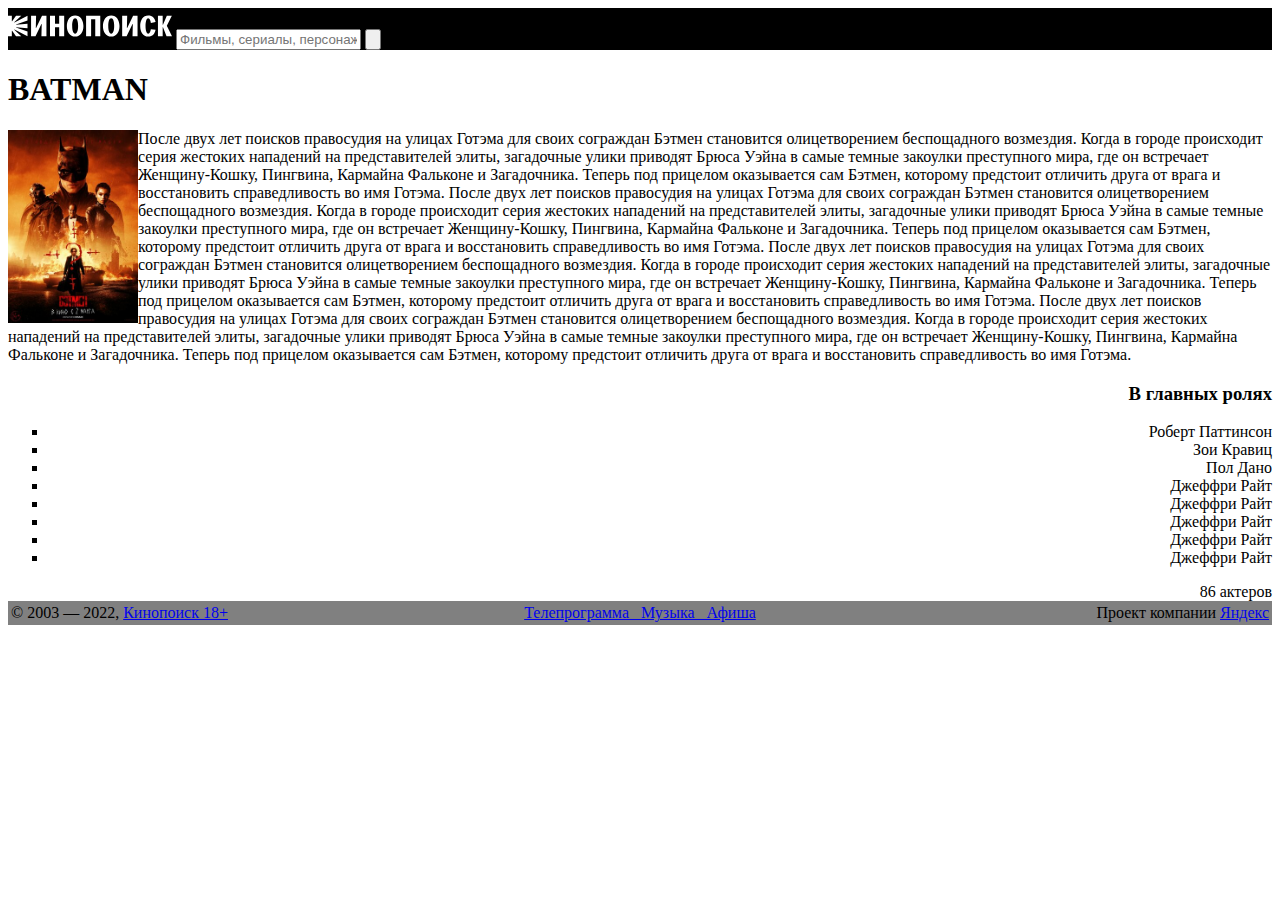
<file: index.html>
<!DOCTYPE html>
<html lang="en">
<head>
    <meta charset="UTF-8">
    <title>Бэтмэн (2022)</title>
</head>
<body>
    <header style="background-color: black;">
            <svg width="164" height="36" fill="black" xmlns="http://www.w3.org/2000/svg"><path fill-rule="evenodd" clip-rule="evenodd" d="M58.859 18c0-5.889 2.954-10.6 8.281-10.6 5.328 0 8.281 4.711 8.281 10.6 0 5.89-2.954 10.6-8.28 10.6-5.328 0-8.282-4.71-8.282-10.6Zm8.281 7.66c2.072 0 2.954-3.534 2.954-7.652 0-4.12-.889-7.652-2.954-7.652-2.065 0-2.954 3.533-2.954 7.652-.007 4.118.882 7.652 2.954 7.652ZM3.843 7.7v5.596h.294L7.98 7.7h5.32l-7.098 6.474.294.293L19.51 7.693v4.711L7.973 16.523v.292l11.537-1.028v4.419L7.973 19.178v.293l11.537 4.118v4.712L6.496 21.526l-.294.293 7.098 6.474H7.98l-3.843-5.596h-.294v5.596H0V7.686h3.843V7.7Zm19.23 0H28.1l-.294 12.363h.294L34.015 7.7h4.438v20.608h-5.026l.294-12.364h-.294L27.51 28.309h-4.438V7.7Zm23.955 0h-5.026v20.608h5.026v-9.13h4.137v9.13h5.026V7.7h-5.026v7.952h-4.137V7.7Zm45.25 0h-14.19v20.608h5.027V11.233h4.137v17.075h5.026V7.7Zm2.66 10.3c0-5.889 2.954-10.6 8.282-10.6 5.32 0 8.281 4.711 8.281 10.6 0 5.89-2.954 10.6-8.281 10.6-5.32 0-8.282-4.71-8.282-10.6Zm8.282 7.66c2.072 0 2.954-3.534 2.954-7.652 0-4.12-.889-7.652-2.954-7.652-2.072 0-2.954 3.533-2.954 7.652 0 4.118.882 7.652 2.954 7.652ZM119.187 7.7h-5.026v20.608h4.438l5.916-12.364h.294l-.294 12.364h5.026V7.7h-4.438l-5.916 12.363h-.294l.294-12.363Zm23.669 13.541 4.732.585c-.889 4.12-2.954 6.774-7.364 6.774-5.32 0-8.016-4.71-8.016-10.6 0-5.889 2.689-10.6 8.016-10.6 4.317 0 6.475 2.649 7.364 6.475l-4.732 1.177c-.294-2.063-1.155-4.71-2.632-4.71-1.771 0-2.689 3.533-2.689 7.651 0 4.09.918 7.652 2.689 7.652 1.449.015 2.33-2.341 2.632-4.404Zm11.83-13.54h-4.732v20.607h4.732v-9.13h.294l3.549 9.13H164l-5.177-10.6L163.849 7.7h-5.026l-3.843 9.13h-.294V7.7Z" fill="#fff"/></svg>
            <input type="text" placeholder="Фильмы, сериалы, персонажи..." width="200">   
            <input type="button" name="Войти" id="">
    </header>

    <main>
        <h1>BATMAN</h1>
        <p>
            <img src="poster.jpg" alt="poster" width="130" align="left">
            После двух лет поисков правосудия на улицах Готэма 
            для своих сограждан Бэтмен становится олицетворением 
            беспощадного возмездия. Когда в городе происходит 
            серия жестоких нападений на представителей элиты, 
            загадочные улики приводят Брюса Уэйна в самые темные             
            закоулки преступного мира, где он встречает Женщину-Кошку, 
            Пингвина, Кармайна Фальконе и Загадочника. Теперь под 
            прицелом оказывается сам Бэтмен, которому предстоит 
            отличить друга от врага и восстановить справедливость 
            во имя Готэма.
            После двух лет поисков правосудия на улицах Готэма 
            для своих сограждан Бэтмен становится олицетворением 
            беспощадного возмездия. Когда в городе происходит 
            серия жестоких нападений на представителей элиты, 
            загадочные улики приводят Брюса Уэйна в самые темные             
            закоулки преступного мира, где он встречает Женщину-Кошку, 
            Пингвина, Кармайна Фальконе и Загадочника. Теперь под 
            прицелом оказывается сам Бэтмен, которому предстоит 
            отличить друга от врага и восстановить справедливость 
            во имя Готэма.
            После двух лет поисков правосудия на улицах Готэма 
            для своих сограждан Бэтмен становится олицетворением 
            беспощадного возмездия. Когда в городе происходит 
            серия жестоких нападений на представителей элиты, 
            загадочные улики приводят Брюса Уэйна в самые темные             
            закоулки преступного мира, где он встречает Женщину-Кошку, 
            Пингвина, Кармайна Фальконе и Загадочника. Теперь под 
            прицелом оказывается сам Бэтмен, которому предстоит 
            отличить друга от врага и восстановить справедливость 
            во имя Готэма.
            После двух лет поисков правосудия на улицах Готэма 
            для своих сограждан Бэтмен становится олицетворением 
            беспощадного возмездия. Когда в городе происходит 
            серия жестоких нападений на представителей элиты, 
            загадочные улики приводят Брюса Уэйна в самые темные             
            закоулки преступного мира, где он встречает Женщину-Кошку, 
            Пингвина, Кармайна Фальконе и Загадочника. Теперь под 
            прицелом оказывается сам Бэтмен, которому предстоит 
            отличить друга от врага и восстановить справедливость 
            во имя Готэма.
        </p>
        <div align="right">
            <h3>В главных ролях</h3>
            <ul type="square">
                <li>Роберт Паттинсон</li>
                <li>Зои Кравиц</li>
                <li>Пол Дано</li>
                <li>Джеффри Райт</li>
                <li>Джеффри Райт</li>
                <li>Джеффри Райт</li>
                <li>Джеффри Райт</li>
                <li>Джеффри Райт</li>
            </ul>
            86 актеров
        </div>
    </main>

    <footer>
    <table bgcolor="grey" width="100%" >
        <tr>
            <td width="30%" align="left">© 2003 — 2022, 
                <a href="a">Кинопоиск 18+</a>
            </td>
            <td width="40%" align="center">
                <a href="a">Телепрограмма &nbsp;
                    Музыка &nbsp;
                    Афиша</a>
            </td>
            <td width="30%" align="right">
                Проект компании <a href="a">Яндекс</a>
            </td>
        </tr>
    </table>
    </footer>
</body>
</html>
</file>
